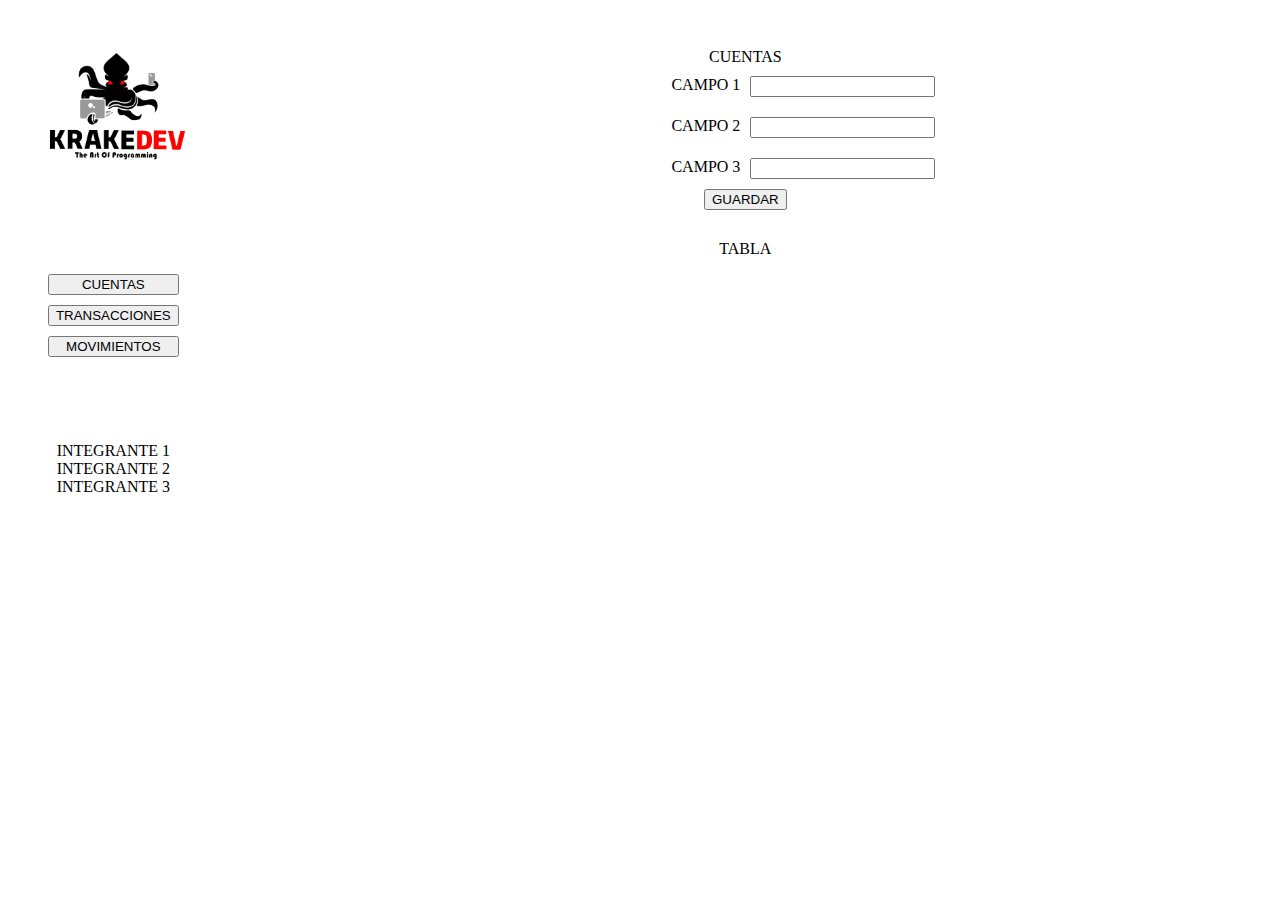
<file: cuentas.html>
<!DOCTYPE html>
<html>

<head>
    <link href="banco.css" rel="stylesheet" />
    <script src="cuentas.js"></script>
    <script src="utilitarios.js"></script>
</head>

<body onload="cargar();">
    <div class="principal">
        <div class="menu">
            <div class="contenedorLogo">
                <img src="./imagenes/logoKrakeDev.png" width="80%" />
            </div>
            <div class="contenedorBotones">
                <input type="button" value="CUENTAS" class="boton" />
                <input type="button" value="TRANSACCIONES" class="boton" />
                <input type="button" value="MOVIMIENTOS" class="boton" />
            </div>
            <div class="contenedorInfoGrupo">
                <div>INTEGRANTE 1</div>
                <div>INTEGRANTE 2</div>
                <div>INTEGRANTE 3</div>
            </div>
        </div>
        <div class="contenido" id="divCuentas">
            <div class="superior">
                <div class="titulo">CUENTAS</div>
                <div class="contenedorTexto">
                    <div class="etiquetaTexto">CAMPO 1</div>
                    <div class="cajaTexto">
                        <input type="text" class="caja" />
                    </div>
                </div>
                <div class="contenedorTexto">
                    <div class="etiquetaTexto">CAMPO 2</div>
                    <div class="cajaTexto">
                        <input type="text" class="caja" />
                    </div>
                </div>
                <div class="contenedorTexto">
                    <div class="etiquetaTexto">CAMPO 3</div>
                    <div class="cajaTexto">
                        <input type="text" class="caja" />
                    </div>
                </div>
                <div class="contenedorAcciones">
                    <input type="button" value="GUARDAR" />
                </div>
            </div>

            <div class="inferior">
                TABLA
            </div>

        </div>
        <div class="contenido" id="divTransacciones">
            <div class="superior">
                <div class="titulo">TRANSACCIONES</div>
                <div class="contenedorTexto">
                    <div class="etiquetaTexto">CAMPO 1</div>
                    <div class="cajaTexto">
                        <input type="text" class="caja" />
                    </div>
                </div>
                <div class="contenedorAcciones">
                    <input type="button" value="BUSCAR" />
                </div>
                <div class="contenedorTexto">
                    <div class="etiquetaTexto">CAMPO 2</div>
                    <div class="cajaTexto">
                        <input type="text" class="caja" />
                    </div>
                </div>
                <div class="contenedorAcciones">
                    <input type="button" value="DEPOSITAR" />
                    <input type="button" value="RETIRAR" />
                    
                </div>
              
            </div>
        </div>
        <div class="contenido" id="divMovimientos">
          
            <div class="inferior">
                <div class="titulo">MOVIMIENTOS</div>
                <div class="contenedorTexto">
                    <div class="etiquetaTexto">CAMPO 1</div>
                    <div class="cajaTexto">
                        <input type="text" class="caja" />
                    </div>
                </div>
                <div class="contenedorAcciones">
                    <input type="button" value="BUSCAR" />                    
                </div>
                <div id="tablaMovimientos">
                    TABLA
                </div>
            </div>

        </div>
    </div>
</body>

</html>
</file>
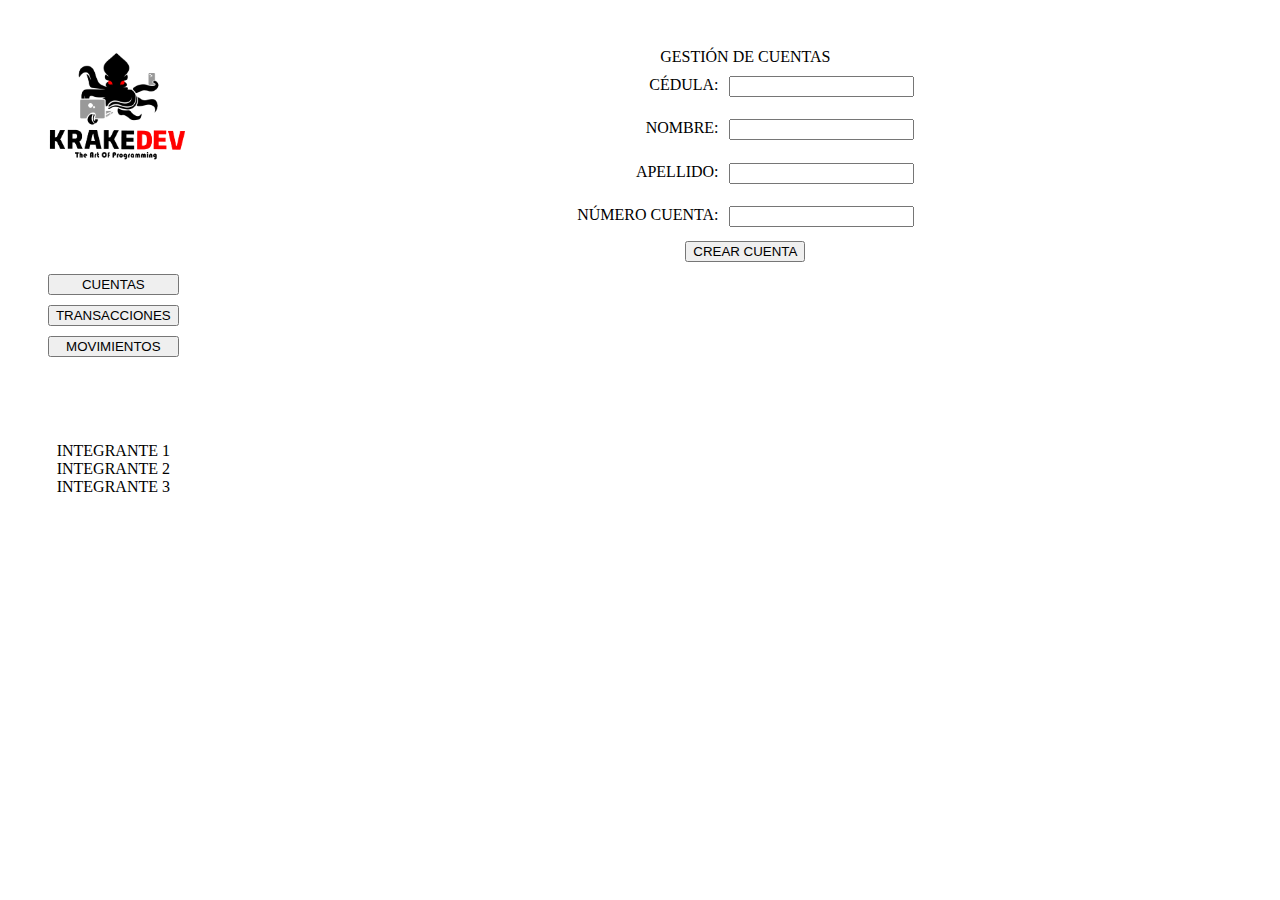
<file: integracion.html>
<!DOCTYPE html>
<html>
<head>
    <meta charset="UTF-8">
    <title>Sistema Bancario Centralizado</title>
    <link href="banco.css" rel="stylesheet" />
    <script src="integracion.js"></script>
    <script src="utilitarios.js"></script>
</head>
<body onload="cargar();">
    <div class="principal">
        <div class="menu">
            <div class="contenedorLogo">
                <img src="./imagenes/logoKrakeDev.png" width="80%" />
            </div>
            <div class="contenedorBotones">
                <input type="button" value="CUENTAS" class="boton" onclick="mostrarCuentasApp()" />
                <input type="button" value="TRANSACCIONES" class="boton" onclick="mostrarTransaccionesApp()" />
                <input type="button" value="MOVIMIENTOS" class="boton" onclick="mostrarMovimientosApp()" />
            </div>
            <div class="contenedorInfoGrupo">
                <div>INTEGRANTE 1</div>
                <div>INTEGRANTE 2</div>
                <div>INTEGRANTE 3</div>
            </div>
        </div>

        <div class="contenido" id="divCuentas">
            <div class="superior">
                <div class="titulo">GESTIÓN DE CUENTAS</div>
                <div class="contenedorTexto">
                    <div class="etiquetaTexto">CÉDULA:</div>
                    <input type="text" id="txtCedula" class="caja" />
                </div>
                <div class="contenedorTexto">
                    <div class="etiquetaTexto">NOMBRE:</div>
                    <input type="text" id="txtNombre" class="caja" />
                </div>
                <div class="contenedorTexto">
                    <div class="etiquetaTexto">APELLIDO:</div>
                    <input type="text" id="txtApellido" class="caja" />
                </div>
                <div class="contenedorTexto">
                    <div class="etiquetaTexto">NÚMERO CUENTA:</div>
                    <input type="text" id="txtNumeroCuenta" class="caja" />
                </div>
                <div class="contenedorAcciones">
                    <input type="button" value="CREAR CUENTA" onclick="agregar();" />
                </div>
            </div>
            <div class="inferior" id="areaTablasCuentas"></div>
        </div>

        <div class="contenido" id="divTransacciones" style="display:none;">
            <div class="superior">
                <div class="titulo">TRANSACCIONES</div>
                <div class="contenedorTexto">
                    <div class="etiquetaTexto">BUSCAR CUENTA:</div>
                    <input type="text" id="txtBusquedaCuenta" class="caja" />
                </div>
                <div class="contenedorAcciones">
                    <input type="button" value="BUSCAR" onclick="ejecutarBusqueda();" />
                </div>
                <div id="infoCliente">
                    <p>Cliente: <span id="lblCliente">---</span></p>
                    <p>Saldo Actual: <span id="lblSaldo">---</span></p>
                </div>
                <div class="contenedorTexto">
                    <div class="etiquetaTexto">MONTO:</div>
                    <input type="number" id="txtMonto" class="caja" />
                </div>
                <div class="contenedorAcciones">
                    <input type="button" id="btnDepositar" value="DEPOSITAR" onclick="ejecutarDeposito();" disabled />
                    <input type="button" id="btnRetirar" value="RETIRAR" onclick="ejecutarRetirar();" disabled />
                </div>
            </div>
        </div>

        <div class="contenido" id="divMovimientos" style="display:none;">
            <div class="inferior">
                <div class="titulo">HISTORIAL DE MOVIMIENTOS</div>
                <div class="contenedorTexto">
                    <div class="etiquetaTexto">FILTRAR CUENTA:</div>
                    <input type="text" id="txtFiltroMov" class="caja" />
                </div>
                <div class="contenedorAcciones">
                    <input type="button" value="VER MOVIMIENTOS" onclick="ejecutarFiltrarMovimientos();" />                    
                </div>
                <div id="tablaMovimientos"></div>
            </div>
        </div>
    </div>
</body>
</html>
</file>
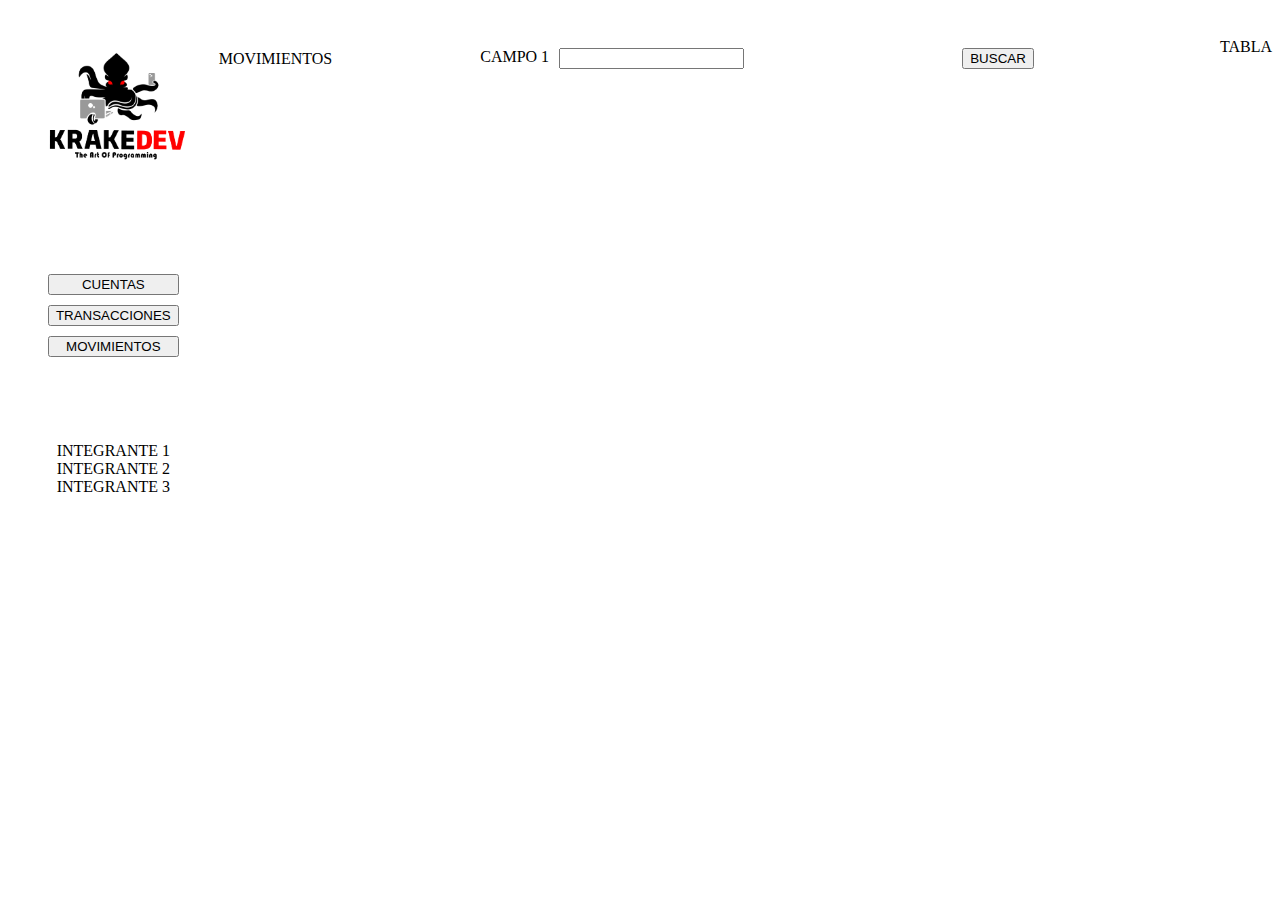
<file: movimientos.html>
<!DOCTYPE html>
<html>

<head>
    <link href="banco.css" rel="stylesheet" />
    <script src="movimientos.js"></script>
    <script src="utilitarios.js"></script>
</head>

<body onload="cargar();">
    <div class="principal">
        <div class="menu">
            <div class="contenedorLogo">
                <img src="./imagenes/logoKrakeDev.png" width="80%" />
            </div>
            <div class="contenedorBotones">
                <input type="button" value="CUENTAS" class="boton" />
                <input type="button" value="TRANSACCIONES" class="boton" />
                <input type="button" value="MOVIMIENTOS" class="boton" />
            </div>
            <div class="contenedorInfoGrupo">
                <div>INTEGRANTE 1</div>
                <div>INTEGRANTE 2</div>
                <div>INTEGRANTE 3</div>
            </div>
        </div>
        <div class="contenido" id="divCuentas">
            <div class="superior">
                <div class="titulo">CUENTAS</div>
                <div class="contenedorTexto">
                    <div class="etiquetaTexto">CAMPO 1</div>
                    <div class="cajaTexto">
                        <input type="text" class="caja" />
                    </div>
                </div>
                <div class="contenedorTexto">
                    <div class="etiquetaTexto">CAMPO 2</div>
                    <div class="cajaTexto">
                        <input type="text" class="caja" />
                    </div>
                </div>
                <div class="contenedorTexto">
                    <div class="etiquetaTexto">CAMPO 3</div>
                    <div class="cajaTexto">
                        <input type="text" class="caja" />
                    </div>
                </div>
                <div class="contenedorAcciones">
                    <input type="button" value="GUARDAR" />
                </div>
            </div>

            <div class="inferior">
                TABLA
            </div>

        </div>
        <div class="contenido" id="divTransacciones">
            <div class="superior">
                <div class="titulo">TRANSACCIONES</div>
                <div class="contenedorTexto">
                    <div class="etiquetaTexto">CAMPO 1</div>
                    <div class="cajaTexto">
                        <input type="text" class="caja" />
                    </div>
                </div>
                <div class="contenedorAcciones">
                    <input type="button" value="BUSCAR" />
                </div>
                <div class="contenedorTexto">
                    <div class="etiquetaTexto">CAMPO 2</div>
                    <div class="cajaTexto">
                        <input type="text" class="caja" />
                    </div>
                </div>
                <div class="contenedorAcciones">
                    <input type="button" value="DEPOSITAR" />
                    <input type="button" value="RETIRAR" />
                    
                </div>
              
            </div>
        </div>
        <div class="contenido" id="divMovimientos">
          
            <div class="inferior">
                <div class="titulo">MOVIMIENTOS</div>
                <div class="contenedorTexto">
                    <div class="etiquetaTexto">CAMPO 1</div>
                    <div class="cajaTexto">
                        <input type="text" class="caja" />
                    </div>
                </div>
                <div class="contenedorAcciones">
                    <input type="button" value="BUSCAR" />                    
                </div>
                <div id="tablaMovimientos">
                    TABLA
                </div>
            </div>

        </div>
    </div>
</body>

</html>
</file>
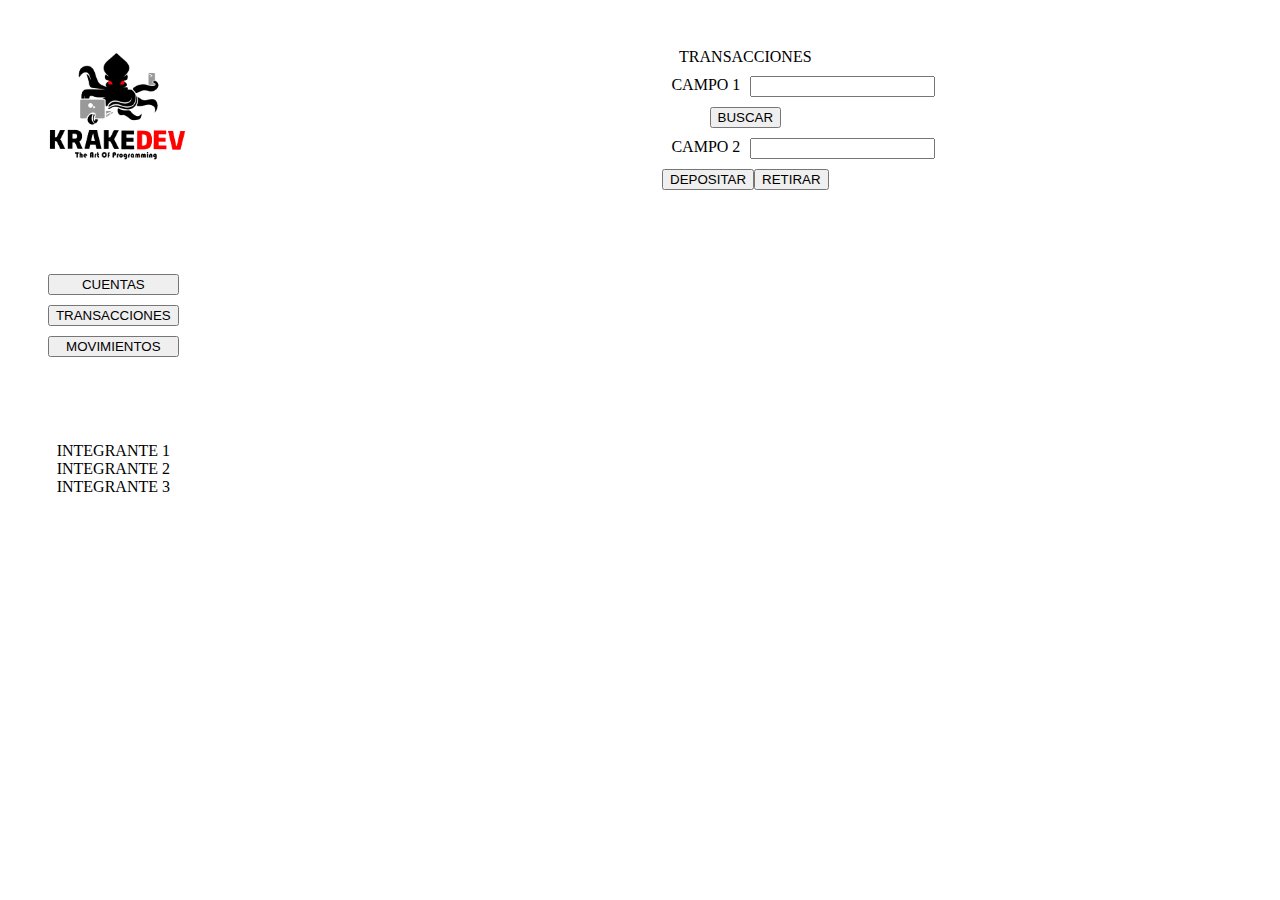
<file: transacciones.html>
<!DOCTYPE html>
<html>

<head>
    <link href="banco.css" rel="stylesheet" />
    <script src="transacciones.js"></script>
    <script src="utilitarios.js"></script>
</head>

<body onload="cargar();">
    <div class="principal">
        <div class="menu">
            <div class="contenedorLogo">
                <img src="./imagenes/logoKrakeDev.png" width="80%" />
            </div>
            <div class="contenedorBotones">
                <input type="button" value="CUENTAS" class="boton" />
                <input type="button" value="TRANSACCIONES" class="boton" />
                <input type="button" value="MOVIMIENTOS" class="boton" />
            </div>
            <div class="contenedorInfoGrupo">
                <div>INTEGRANTE 1</div>
                <div>INTEGRANTE 2</div>
                <div>INTEGRANTE 3</div>
            </div>
        </div>
        <div class="contenido" id="divCuentas">
            <div class="superior">
                <div class="titulo">CUENTAS</div>
                <div class="contenedorTexto">
                    <div class="etiquetaTexto">CAMPO 1</div>
                    <div class="cajaTexto">
                        <input type="text" class="caja" />
                    </div>
                </div>
                <div class="contenedorTexto">
                    <div class="etiquetaTexto">CAMPO 2</div>
                    <div class="cajaTexto">
                        <input type="text" class="caja" />
                    </div>
                </div>
                <div class="contenedorTexto">
                    <div class="etiquetaTexto">CAMPO 3</div>
                    <div class="cajaTexto">
                        <input type="text" class="caja" />
                    </div>
                </div>
                <div class="contenedorAcciones">
                    <input type="button" value="GUARDAR" />
                </div>
            </div>

            <div class="inferior">
                TABLA
            </div>

        </div>
        <div class="contenido" id="divTransacciones">
            <div class="superior">
                <div class="titulo">TRANSACCIONES</div>
                <div class="contenedorTexto">
                    <div class="etiquetaTexto">CAMPO 1</div>
                    <div class="cajaTexto">
                        <input type="text" class="caja" />
                    </div>
                </div>
                <div class="contenedorAcciones">
                    <input type="button" value="BUSCAR" />
                </div>
                <div class="contenedorTexto">
                    <div class="etiquetaTexto">CAMPO 2</div>
                    <div class="cajaTexto">
                        <input type="text" class="caja" />
                    </div>
                </div>
                <div class="contenedorAcciones">
                    <input type="button" value="DEPOSITAR" />
                    <input type="button" value="RETIRAR" />
                    
                </div>
              
            </div>
        </div>
        <div class="contenido" id="divMovimientos">
          
            <div class="inferior">
                <div class="titulo">MOVIMIENTOS</div>
                <div class="contenedorTexto">
                    <div class="etiquetaTexto">CAMPO 1</div>
                    <div class="cajaTexto">
                        <input type="text" class="caja" />
                    </div>
                </div>
                <div class="contenedorAcciones">
                    <input type="button" value="BUSCAR" />                    
                </div>
                <div id="tablaMovimientos">
                    TABLA
                </div>
            </div>

        </div>
    </div>
</body>

</html>
</file>
<file: banco.css>
body{
   
}
.principal{
    display: flex;
    
}
.menu{
    display: flex;
    flex:1;
   
    flex-direction: column;
    align-items: center;
    height: 500px;
    
}
.contenido{
    display: flex;
    flex:5;
   
    align-items: center;
    flex-direction: column;
}
.contenedorLogo{
    display: flex;
    flex: 1;
    flex-direction: column;
    align-items: center;
}
.contenedorInfoGrupo{
    display: flex;
    flex: 1;
   
    flex-direction: column;
}


.contenedorBotones{
    display: flex;
    flex:4;
    flex-direction: column;
    justify-content: center;
}
.boton{
    margin-top: 10px;
}
.contenedorTexto{
    display: flex;
    flex-direction: row;
    align-items: start;
    justify-content: center;
    flex:1;

    width: 100%;
    margin-top: 10px;
    margin-bottom: 10px;
  
}
.contenedorAcciones{
    display: flex;
    flex-direction: row;
    justify-content: center;
    align-items: center;
    flex:1;
}
.etiquetaTexto{
    display: flex;
    flex:1;
    justify-content: flex-end;
    margin-right: 10px;

}

.cajaTexto{
    display: flex;
    flex:1;
    justify-content: flex-start;
}
.superior{
    margin-top: 40px;
    display: flex;
    flex:1;
    flex-direction: column;
}
.inferior{
    display: flex;
    flex:1;
    justify-content: center;
    margin-top: 30px;
}
.titulo{
    display: flex;
    justify-content: center;
    align-items: center;
}
</file>
